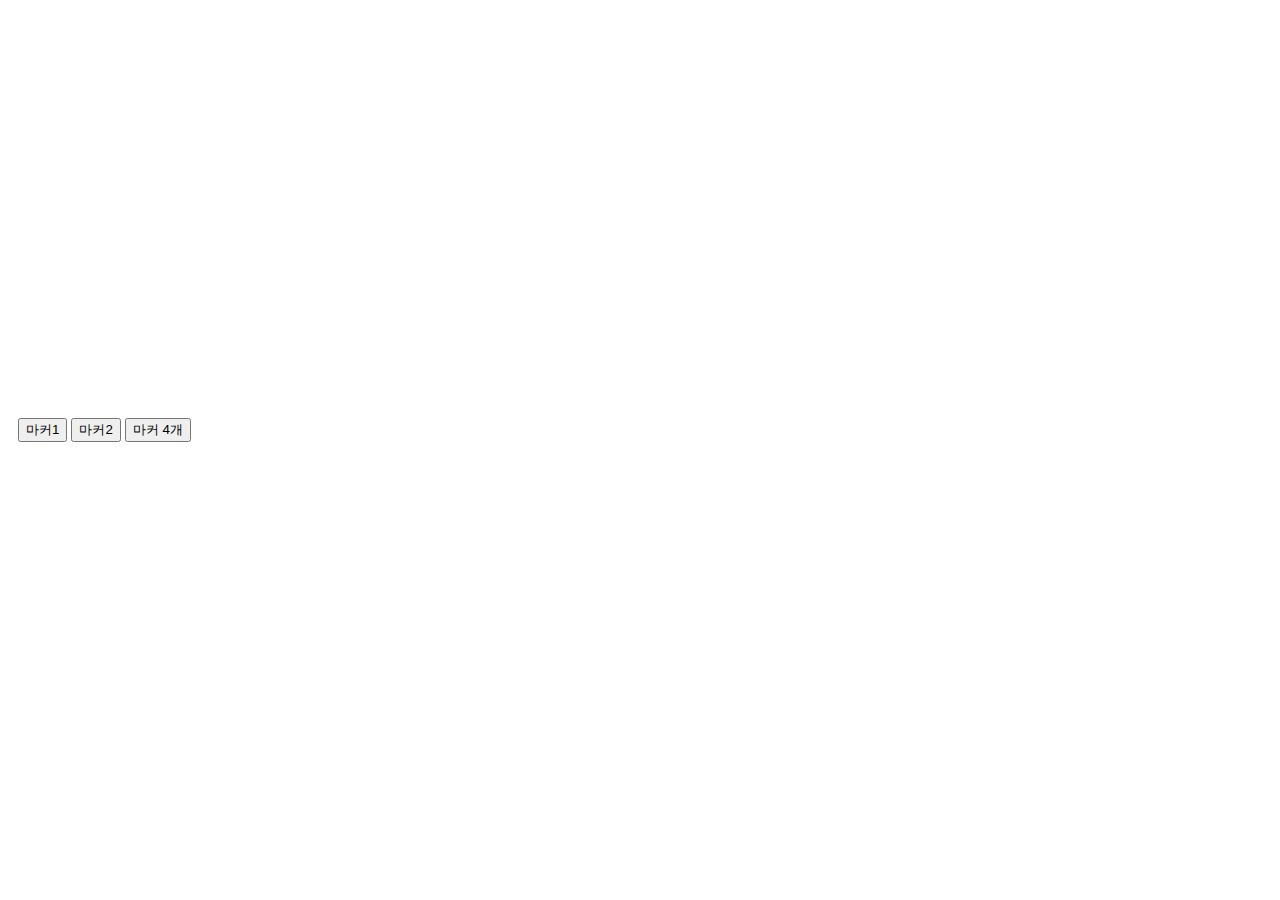
<file: kakao/kakao_map.html>
<!DOCTYPE html>
<html lang="en">
  <head>
    <meta charset="utf-8" />
    <meta name="viewport" content="width=device-width, initial-scale=1.0, maximum-scale=1.0, user-scalable=no">
    <title>카카오맵 지도</title>
    <link href="https://cdn.jsdelivr.net/npm/bootstrap@5.0.2/dist/css/bootstrap.min.css" rel="stylesheet" integrity="sha384-EVSTQN3/azprG1Anm3QDgpJLIm9Nao0Yz1ztcQTwFspd3yD65VohhpuuCOmLASjC" crossorigin="anonymous">
    <link href="./kakao_map.css" rel="stylesheet" type="text/css" />
  </head>
  <body>
    <div id="map" style="width: 100%; height: 400px"></div>
    <div id="clickLatlng"></div>
    <div style="padding: 10px;">
        <button id="btn1" type="button" class="btn btn-primary">마커1</button>
        <button id="btn2" type="button" class="btn btn-primary">마커2</button>
        <button id="btn3" type="button" class="btn btn-primary">마커 4개</button>
    </div>
    <script src="https://code.jquery.com/jquery-3.6.0.min.js"></script>
    <script type="text/javascript" src="//dapi.kakao.com/v2/maps/sdk.js?appkey=de4390532a488fe94465cefdcc8b1cf8"></script>
    <script type="text/javascript" src="./kakao_map.js"></script>
    <script>

      $(document).ready(() => {
        
        // 맵 생성
        map = createMap();
        // 지도에 클릭 이벤트를 등록합니다
        // 지도를 클릭하면 마지막 파라미터로 넘어온 함수를 호출합니다
        kakao.maps.event.addListener(map, "click", function (mouseEvent) {
          // 클릭한 위도, 경도 정보를 가져옵니다
          var latlng = mouseEvent.latLng;

          // 마커 위치를 클릭한 위치로 옮깁니다
          //marker.setPosition(latlng);

          console.log(mouseEvent);
          // 마우스로 클릭한 위치의 위도와 경도를 표시할 메세지
          var message = "클릭한 위치의 위도는 " + latlng.getLat() + " 이고, ";
          message += "경도는 " + latlng.getLng() + " 입니다";

          // 'clickLatlng'라는 아이디값을 가진 <div> 태그의 innerHTML 으로 위 메세지를 설정합니다.
          var resultDiv = document.getElementById("clickLatlng");
          resultDiv.innerHTML = message;
        });

        $("#btn1").click(() => {
          var marker = addMarkers([{
            name:'글로벌캠퍼스푸르지오아파트', 
            x:37.37530360, 
            y:126.63303008,
            selected: true,
          }]);

          //moveToCenter(marker.getPosition().getLat(), marker.getPosition().getLng());
        });

        $("#btn2").click(() => {
          var marker = addMarker({
            name:'한국비엠아이 본사', 
            x:33.44939409587885, 
            y:126.57346402269822,
            selected: false,
          });

          marker.setMap(map);
        });

        $("#btn3").click(() => {
          let datas = [
          {
            name:'송도문화로84번길', 
            x:33.450701, 
            y:126.570667,
            selected: false,
          },
          {
            name:'한국비엠아이 본사', 
            x:33.44939409587885, 
            y:126.57346402269822,
            selected: false,
          },
          {
            name:'테니스장', 
            x:33.44977763869631, 
            y:126.5696547600171,
            selected: true,
          },
          {
            name:'나눔건설사업관리', 
            x:33.45115553387461, 
            y:126.57180980908372,
            selected: false,
          }
          ];

          addMarkers(datas);
        });
      })      
    </script>    
  </body>
</html>
</file>
<file: kakao/kakao_map.css>
.tooltip {
    position: relative;
    padding: 15px;
    background-color: white;
    border-radius: 8px;
    box-shadow: 0 4px 6px rgba(0, 0, 0, 0.1);
    font-size: 10px;
    color: black;
}

.tooltip-arrow,
.tooltip-arrow-inner {
    width: 0;
    height: 0;
    position: absolute;
    bottom: -15px;
    left: 50%;
    transform: translateX(-50%);
}

.tooltip-arrow {
    border-left: 8px solid transparent;
    border-right: 8px solid transparent;
    border-top: 15px solid gray;
}

.tooltip-arrow-inner {
    border-left: 7px solid transparent;
    border-right: 7px solid transparent;
    border-top: 14px solid white;
    position: absolute;
    top: 1px;
    left: 50%;
    transform: translateX(-50%);
}

.move-up-translate {
    transform: translateY(-65px);
}
</file>
